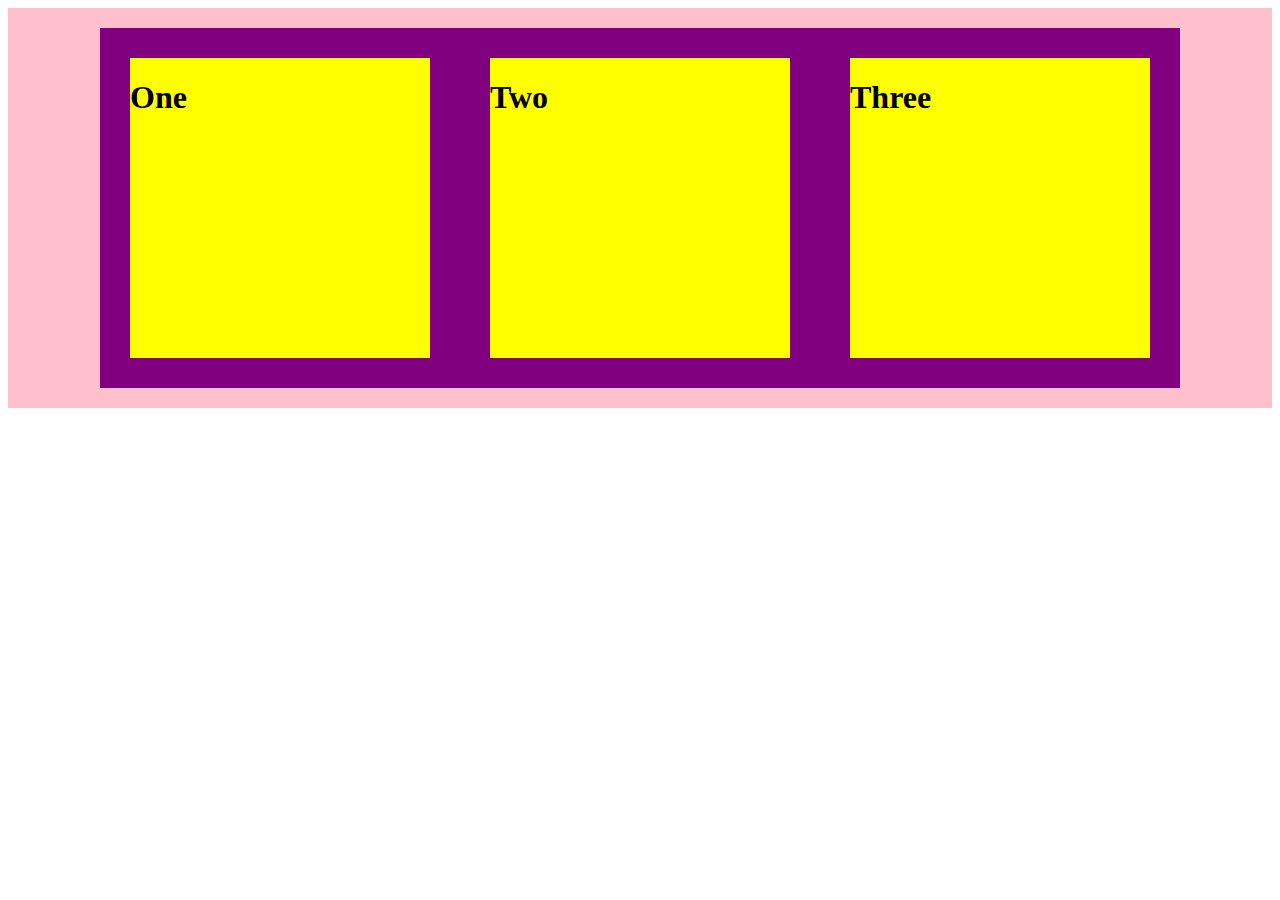
<file: index.html>
<!DOCTYPE html>
<html lang="en">
<head>
    <meta charset="UTF-8">
    <meta name="viewport" 
    content="width=device-width, initial-scale=1.0">
    <link rel="stylesheet" href="style.css">
    <title>Flex Box Magic</title>
</head>
<body>
  <section class="container">
    
    <br>
    <div class="box"><h1>One</h1></div>
    <div class="box"><h1>Two</h1></div>
    <div class="box"><h1>Three</h1></div>
   
  </section>
</body>
</html>
</file>
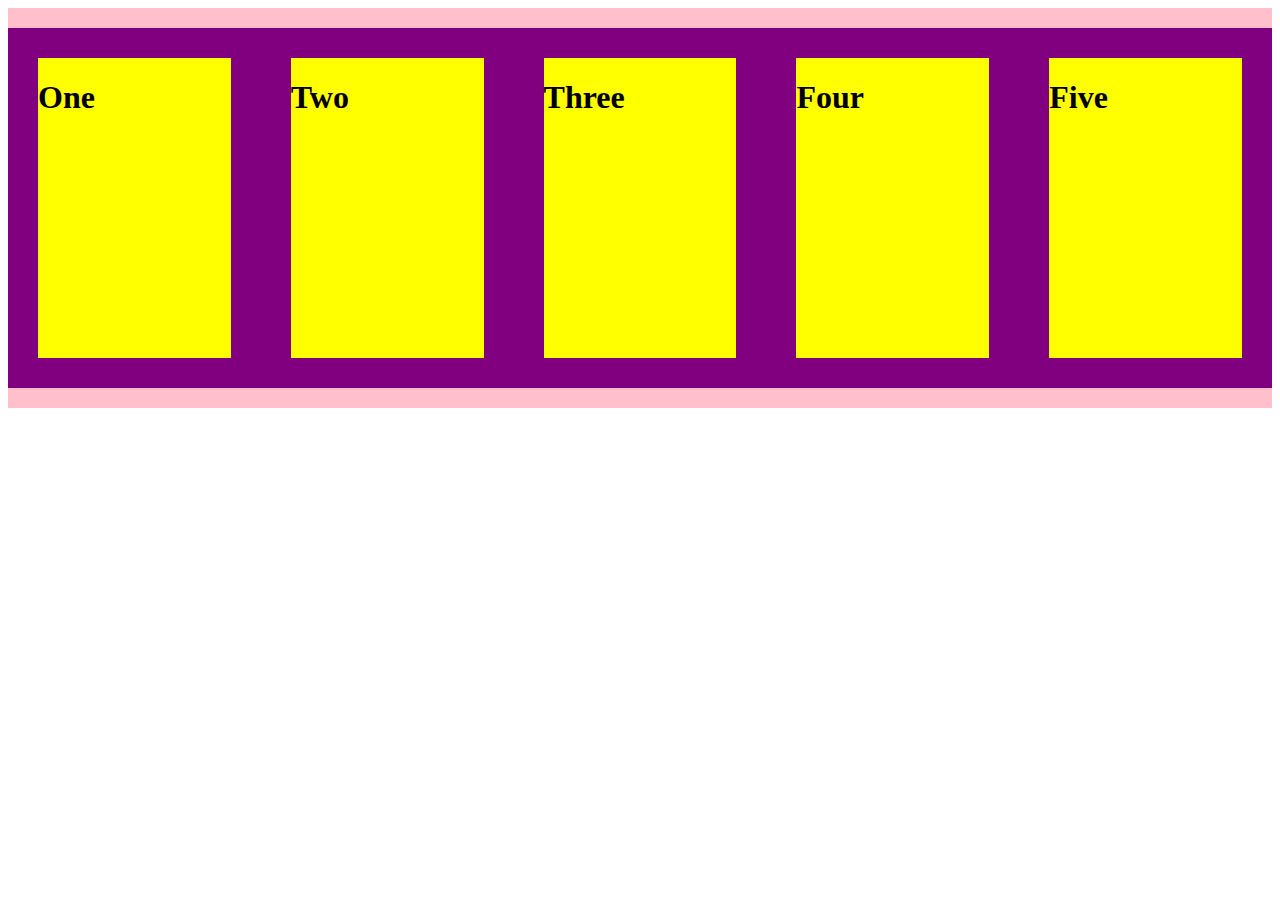
<file: flex-box/index.html>
<!DOCTYPE html>
<html lang="en">
<head>
    <meta charset="UTF-8">
    <meta name="viewport" 
    content="width=device-width, initial-scale=1.0">
    <link rel="stylesheet" href="style.css">
    <title>Flex Box Magic</title>
</head>
<body>
  <section class="container">
    
    <br>
    <div class="box"><h1>One</h1></div>
    <div class="box"><h1>Two</h1></div>
    <div class="box"><h1>Three</h1></div>
     <div class="box"><h1>Four</h1></div>
      <div class="box"><h1>Five</h1></div>
   
  </section>
</body>
</html>
</file>
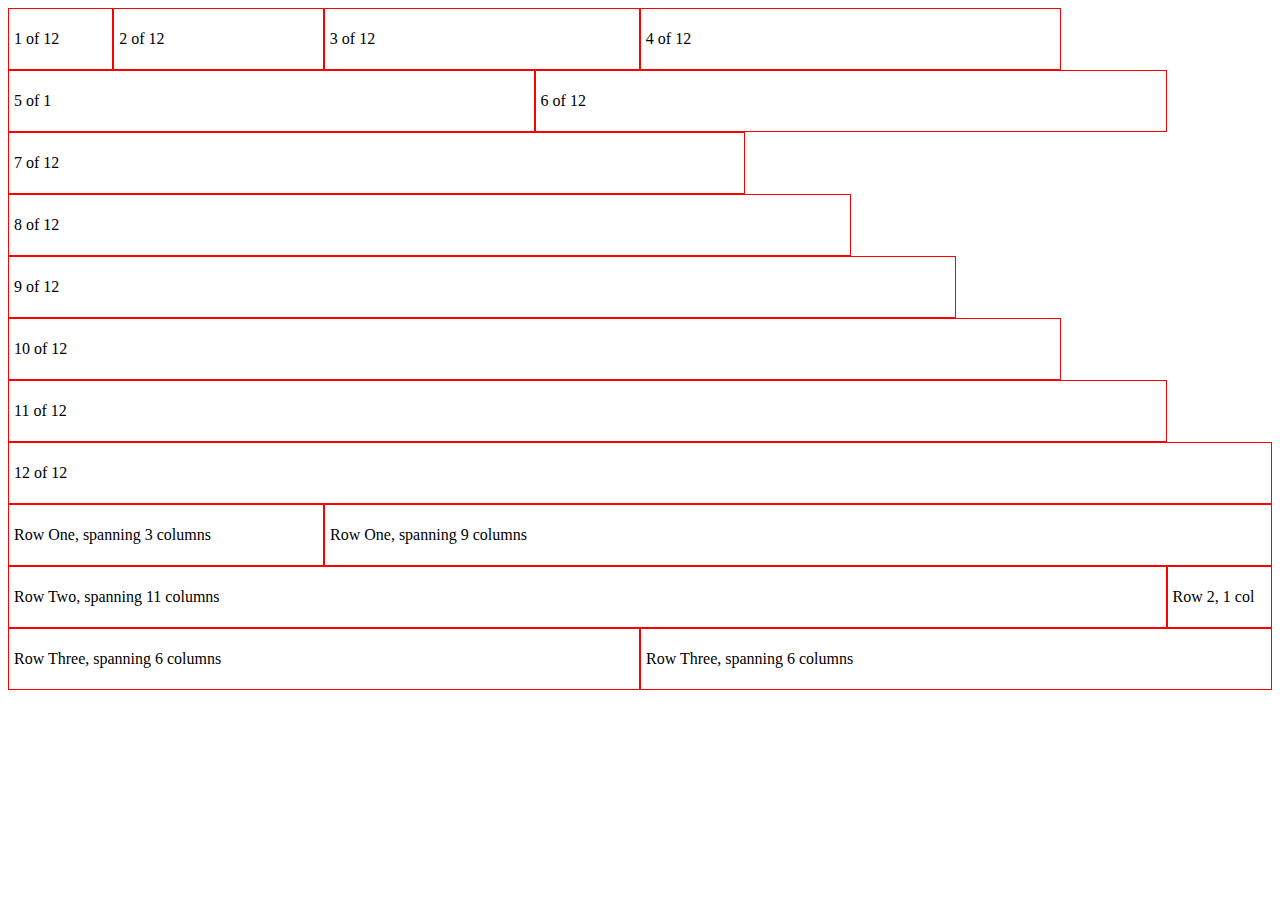
<file: HTML-custom-grids.html>
<!DOCTYPE html>
<html lang="en">
  <head>
    <meta charset="utf-8">
    <title>Lesson Eight: HTML Grid Activity</title>
    <link rel="stylesheet"  href="HTML-custom-grids.css">
  </head>
  <body>
    <div class="grid">
      <div class="col span_1_of_12">
        <p>1 of 12</p>
      </div>
      <div class="col span_2_of_12">
        <p>2 of 12</p>
      </div>
      <div class="col span_3_of_12">
        <p>3 of 12</p>
      </div>
      <div class="col span_4_of_12">
        <p>4 of 12</p>
      </div>
      <div class="col span_5_of_12">
        <p>5 of 1</p>
      </div>
      <div class="col span_6_of_12">
        <p>6 of 12</p>
      </div>
      <div class="col span_7_of_12">
        <p>7 of 12</p>
      </div>
      <div class="col span_8_of_12">
        <p>8 of 12</p>
      </div>
      <div class="col span_9_of_12">
        <p>9 of 12</p>
      </div>
      <div class="col span_10_of_12">
        <p>10 of 12</p>
      </div>
      <div class="col span_11_of_12">
        <p>11 of 12</p>
      </div>
      <div class="col span_12_of_12">
        <p>12 of 12</p>
      </div>
    </div>
    <div class="row">
      <div class="col span_3_of_12">
        <p>Row One, spanning 3 columns</p>
      </div>
      <div class="col span_9_of_12">
        <p>Row One, spanning 9 columns</p>
      </div>
    </div>
    <div class="row">
      <div class="col span_11_of_12">
        <p>Row Two, spanning 11 columns</p>
      </div>
      <div class="col span_1_of_12">
        <p>Row 2, 1 col</p>
      </div>
    </div>
    <div class="row">
      <div class="col span_6_of_12">
        <p>Row Three, spanning 6 columns</p>
      </div>
      <div class="col span_6_of_12">
        <p>Row Three, spanning 6 columns</p>
      </div>
    </div>
  </body>
</html>
</file>
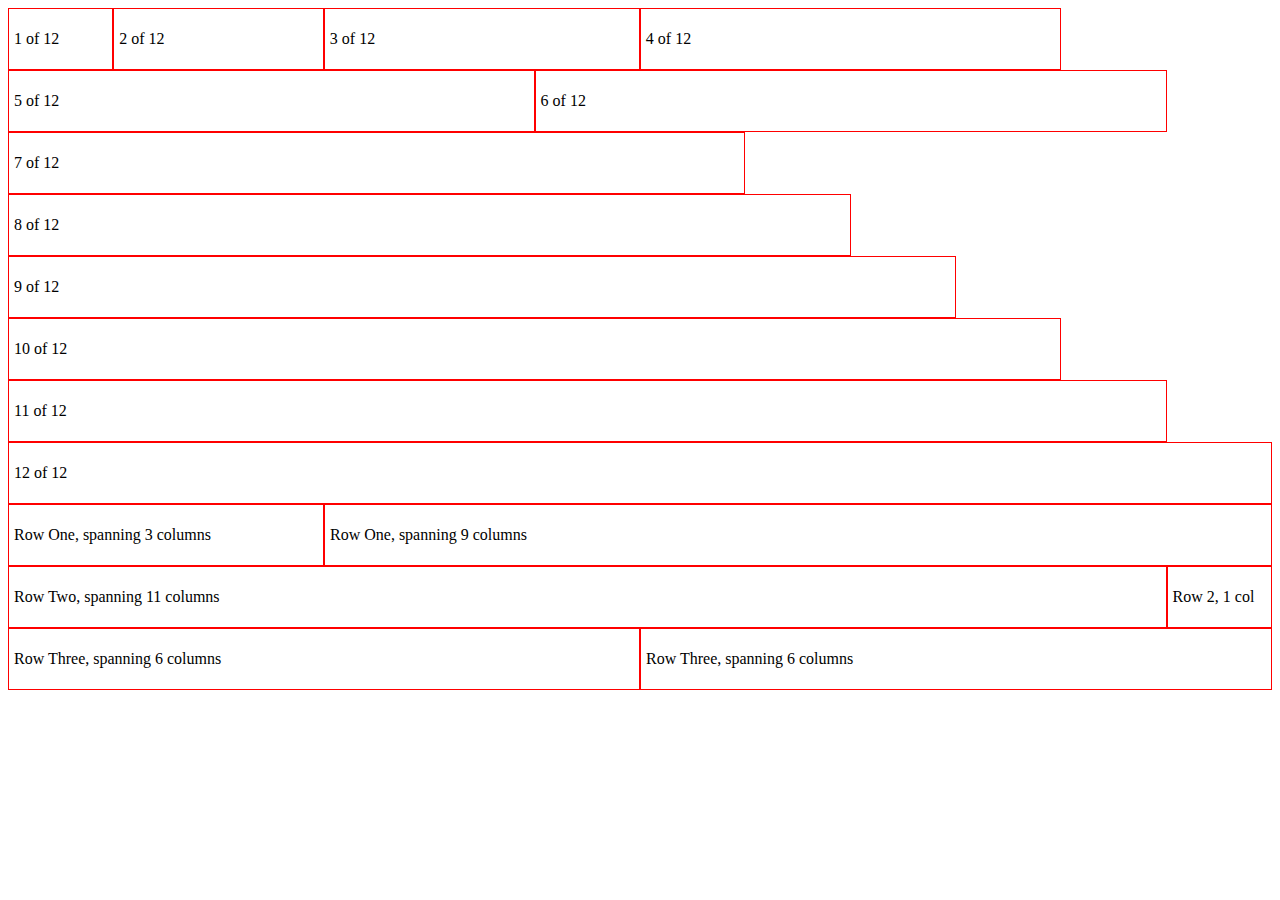
<file: HTML-custom-grids/HTML-custom-grids.html>
<!DOCTYPE html>
<html lang="en">
  <head>
    <meta charset="utf-8">
    <title>Lesson Eight: HTML Grid Activity</title>
    <link rel="stylesheet"  href="HTML-custom-grids.css">
  </head>
  <body>
    <div class="grid">
      <div class="col span_1_of_12">
        <p>1 of 12</p>
      </div>
      <div class="col span_2_of_12">
        <p>2 of 12</p>
      </div>
      <div class="col span_3_of_12">
        <p>3 of 12</p>
      </div>
      <div class="col span_4_of_12">
        <p>4 of 12</p>
      </div>
      <div class="col span_5_of_12">
        <p>5 of 12</p>
      </div>
      <div class="col span_6_of_12">
        <p>6 of 12</p>
      </div>
      <div class="col span_7_of_12">
        <p>7 of 12</p>
      </div>
      <div class="col span_8_of_12">
        <p>8 of 12</p>
      </div>
      <div class="col span_9_of_12">
        <p>9 of 12</p>
      </div>
      <div class="col span_10_of_12">
        <p>10 of 12</p>
      </div>
      <div class="col span_11_of_12">
        <p>11 of 12</p>
      </div>
      <div class="col span_12_of_12">
        <p>12 of 12</p>
      </div>
    </div>
    <div class="row">
      <div class="col span_3_of_12">
        <p>Row One, spanning 3 columns</p>
      </div>
      <div class="col span_9_of_12">
        <p>Row One, spanning 9 columns</p>
      </div>
    </div>
    <div class="row">
      <div class="col span_11_of_12">
        <p>Row Two, spanning 11 columns</p>
      </div>
      <div class="col span_1_of_12">
        <p>Row 2, 1 col</p>
      </div>
    </div>
    <div class="row">
      <div class="col span_6_of_12">
        <p>Row Three, spanning 6 columns</p>
      </div>
      <div class="col span_6_of_12">
        <p>Row Three, spanning 6 columns</p>
      </div>
    </div>
  </body>
</html>
</file>
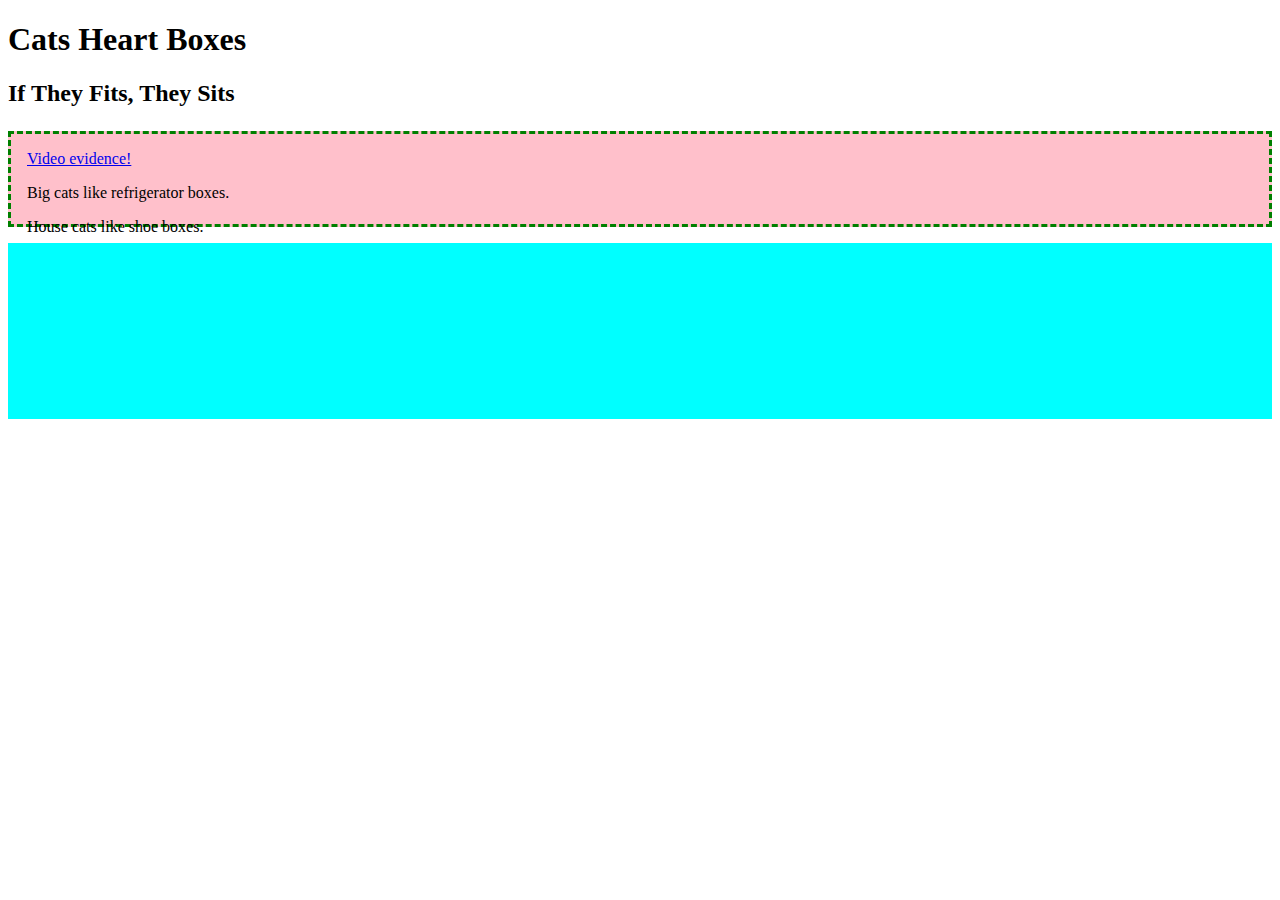
<file: Building-web-pages/box-model/box-model.html>
<!DOCTYPE html>
<html lang="en">
  <head>
    <meta charset="utf-8">
    <title>Lesson Four: Box Model Activity</title>
    <style>
    
    * {box-sizing: border-box;}
    .cats {
        box-sizing: border-box;
        height: 96px;
        background-color: pink;
         padding: 1rem;
         border: 3px dashed green;
         margin: 1.5rem 0 1rem;
    }

    .rabits {
        height: 11rem;
        background-color: aqua;
    }
     </style>
  </head>
  <body>
    <article>

      <header>
        <h1>Cats Heart Boxes</h1>
      </header>

      <section>
        <h2>If They Fits, They Sits</h2>
        <article class="cats">
          <a href="https://www.youtube.com/watch?reload=9&v=J11uu8L8FTY">Video evidence!</a>
          <p>Big cats like refrigerator boxes.</p>
          <p>House cats like shoe boxes.</p>
        </article>
        <!--TODO: create an article here, style it with height and background color -->
        <article class="rabits">

        </article>
      </section>

      <footer>
      </footer>

    </article>
  </body>
</file>
<file: style.css>
.box {
height: 300px;
width: 300px;
border: 30px solid purple;
background: yellow;
}

.container {
    height: 400px;
    background-color: pink;
 display: flex;
flex-direction: row;
flex-wrap: nowrap;
justify-content: center;
align-items: center;
}
</file>
<file: flex-box/style.css>
.box {
height: 300px;
width: 300px;
border: 30px solid purple;
background: yellow;
}

.container {
    height: 400px;
    background-color: pink;
 display: flex;
flex-direction: row;
flex-wrap: nowrap;
justify-content: center;
align-items: center;
}
</file>
<file: HTML-custom-grids.css>
* {
    box-sizing: border-box;
}

.col {
    float: left;
    padding: 5px;
    border: 1px solid red;
}

.row::after {
    content: "";
    clear: both;
    display: table;
}

.span_1_of_12 {
  width: 8.33%;
}

.span_2_of_12 {
  width: 16.66%;
}

.span_3_of_12 {
  width: 25%;
}

.span_4_of_12 {
  width: 33.33%;
}

.span_5_of_12 {
  width: 41.66%;
}

.span_6_of_12 {
  width: 50%;
}

.span_7_of_12 {
  width: 58.33%;
}

.span_8_of_12 {
  width: 66.66%;
}

.span_9_of_12 {
  width: 75%;
}

.span_10_of_12 {
  width: 83.33%;
}

.span_11_of_12 {
  width: 91.66%;
}

.span_12_of_12 {
  width: 100%;
}
</file>
<file: HTML-custom-grids/HTML-custom-grids.css>
* {
    box-sizing: border-box;
}

.col {
    float: left;
    padding: 5px;
    border: 1px solid red;
}

.row::after {
    content: "";
    clear: both;
    display: table;
}

.span_1_of_12 {
  width: 8.33%;
}

.span_2_of_12 {
  width: 16.66%;
}

.span_3_of_12 {
  width: 25%;
}

.span_4_of_12 {
  width: 33.33%;
}

.span_5_of_12 {
  width: 41.66%;
}

.span_6_of_12 {
  width: 50%;
}

.span_7_of_12 {
  width: 58.33%;
}

.span_8_of_12 {
  width: 66.66%;
}

.span_9_of_12 {
  width: 75%;
}

.span_10_of_12 {
  width: 83.33%;
}

.span_11_of_12 {
  width: 91.66%;
}

.span_12_of_12 {
  width: 100%;
}
</file>
